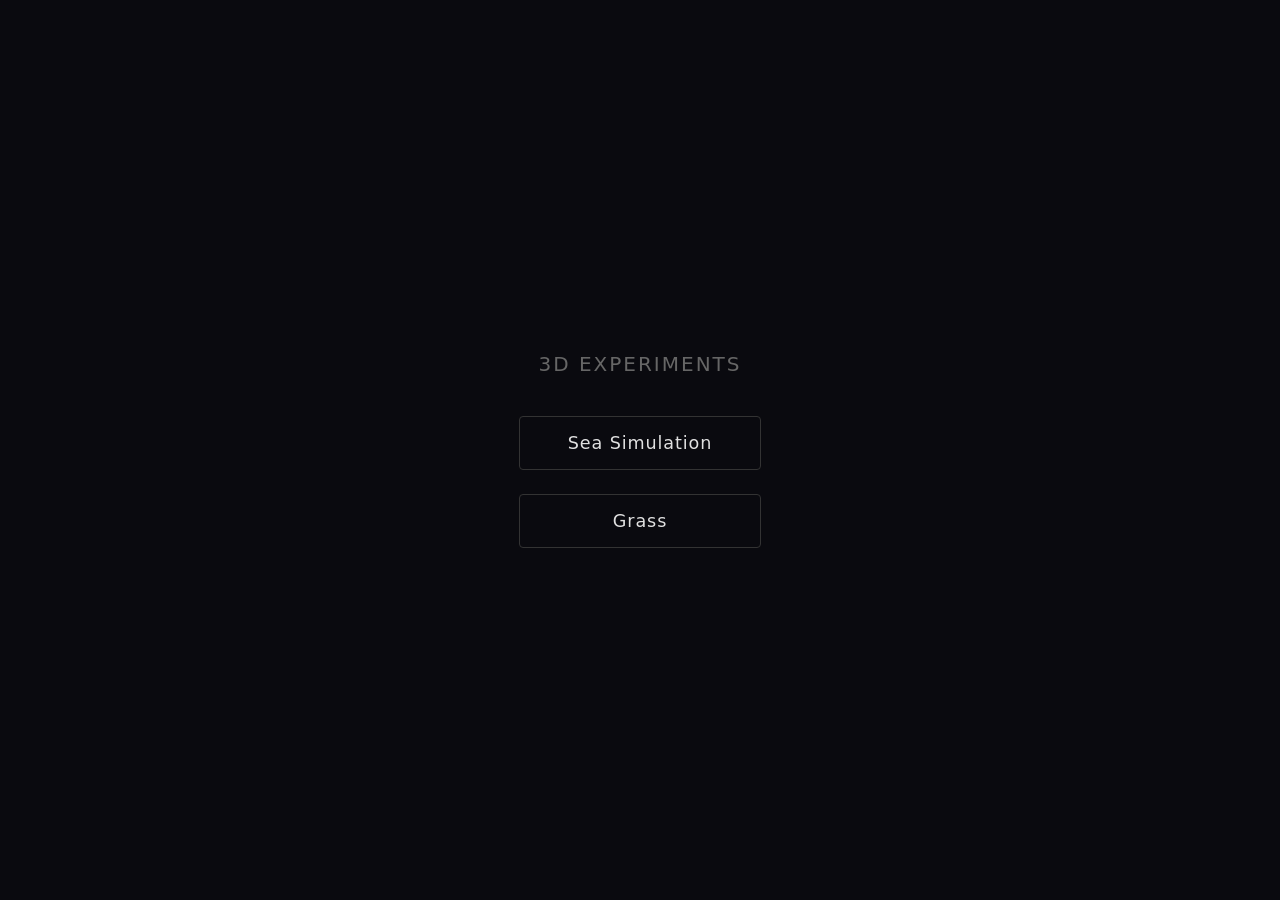
<file: index.html>
<!DOCTYPE html>
<html lang="en">
<head>
  <meta charset="UTF-8">
  <meta name="viewport" content="width=device-width, initial-scale=1.0">
  <title>3D Experiments</title>
  <style>
    * { margin: 0; padding: 0; box-sizing: border-box; }
    body {
      background: #0a0a0f;
      color: #e0e0e0;
      font-family: system-ui, sans-serif;
      display: flex;
      align-items: center;
      justify-content: center;
      min-height: 100vh;
    }
    nav {
      display: flex;
      flex-direction: column;
      gap: 1.5rem;
      text-align: center;
    }
    h1 {
      font-size: 1.25rem;
      font-weight: 400;
      color: #666;
      letter-spacing: 0.1em;
      text-transform: uppercase;
      margin-bottom: 1rem;
    }
    a {
      display: block;
      padding: 1rem 3rem;
      border: 1px solid #333;
      border-radius: 4px;
      color: #e0e0e0;
      text-decoration: none;
      font-size: 1.1rem;
      letter-spacing: 0.05em;
      transition: border-color 0.2s, color 0.2s;
    }
    a:hover {
      border-color: #888;
      color: #fff;
    }
  </style>
</head>
<body>
  <nav>
    <h1>3D Experiments</h1>
    <a href="/sea/">Sea Simulation</a>
    <a href="/grass/">Grass</a>
  </nav>
</body>
</html>
</file>
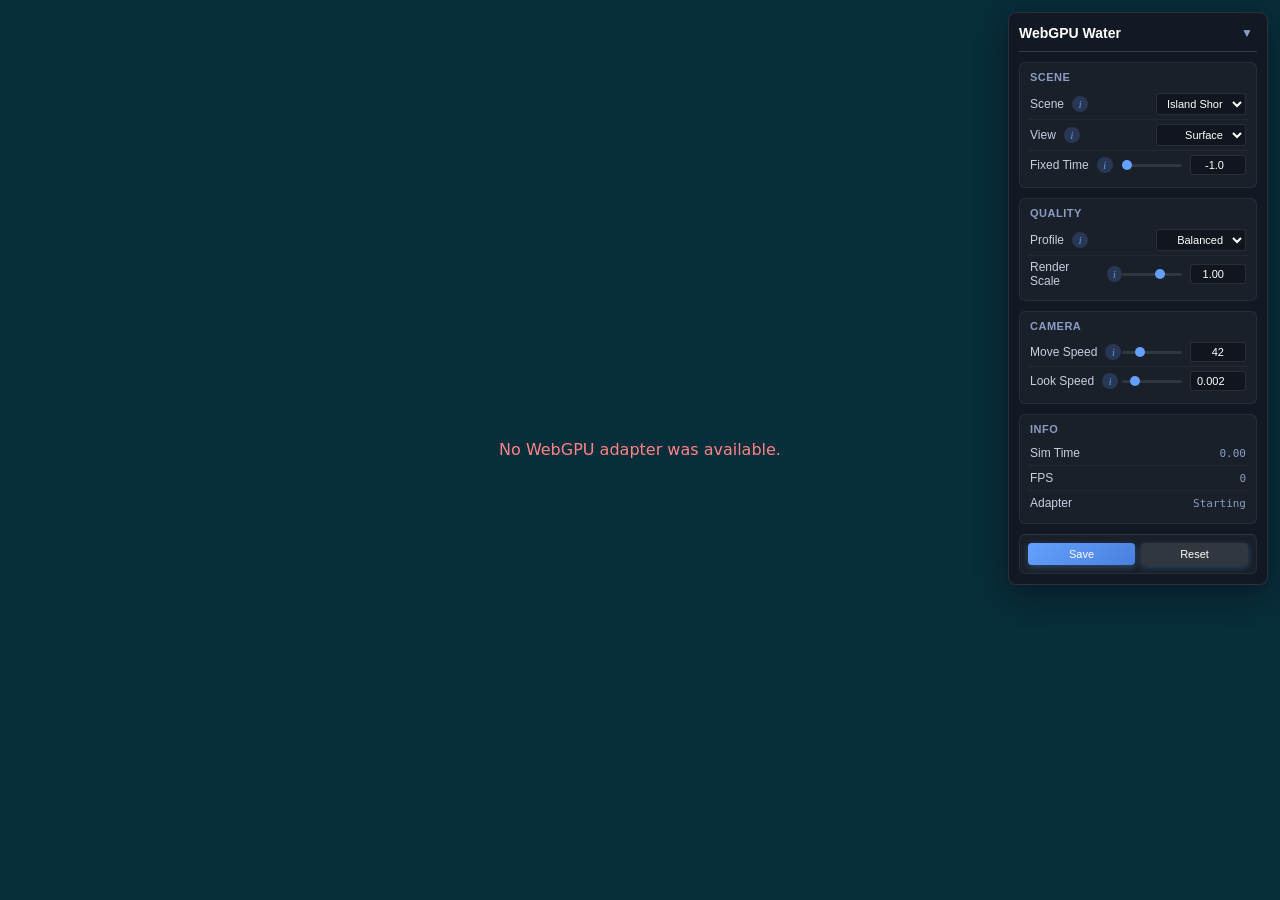
<file: sea/index.html>
<!DOCTYPE html>
<html lang="zh">
<head>
    <meta charset="UTF-8">
    <meta name="viewport" content="width=device-width, initial-scale=1.0">
    <meta name="version" content="1.0.3">
    <title>Native WebGPU Ocean</title>
    <style>
        * { box-sizing: border-box; margin: 0; padding: 0; }
        body { overflow: hidden; background: #082d3b; }
        #canvas-container, #canvas-container canvas { width: 100vw; height: 100vh; display: block; }
        #loading { position: fixed; inset: 0; display: grid; place-items: center; padding: 24px; color: #e5fbff; background: #082d3b; font: 16px/1.5 system-ui, sans-serif; text-align: center; z-index: 2; }
        #info { position: fixed; top: 12px; left: 12px; color: #e5fbff; font: 12px/1.45 ui-monospace, monospace; text-shadow: 0 1px 3px #000; pointer-events: none; z-index: 1; }
    </style>
</head>
<body>
    <div id="canvas-container"></div>
    <div id="loading">正在初始化原生 WebGPU 海洋……</div>
    <div id="info">WASD：移动 · 拖动鼠标：视角 · 滚轮：高度</div>
    <script type="module" src="./main.js?v=1.0.3"></script>
</body>
</html>
</file>
